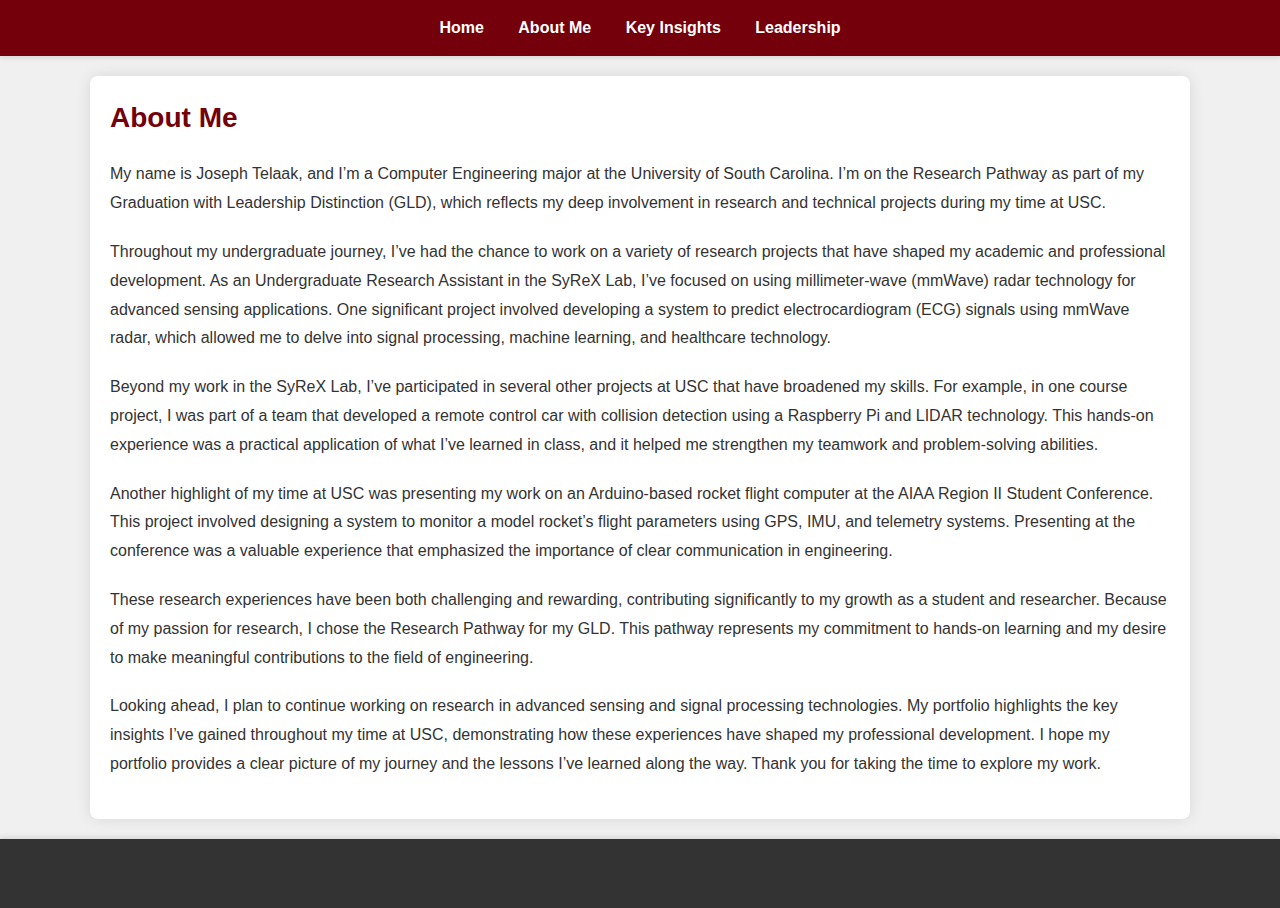
<file: about.html>
<!DOCTYPE html>
<html lang="en">
<head>
    <meta charset="UTF-8">
    <meta name="viewport" content="width=device-width, initial-scale=1.0">
    <title>About Me - Joseph Telaak ePortfolio</title>
    <link rel="stylesheet" href="styles.css">
</head>
<body>
    <nav>
        <ul>
            <li><a href="index.html">Home</a></li>
            <li><a href="about.html">About Me</a></li>
            <li><a href="key-insights.html">Key Insights</a></li>
            <li><a href="leadership.html">Leadership</a></li>
        </ul>
    </nav>

    <section id="about-me">
        <h1>About Me</h1>
        <p>My name is Joseph Telaak, and I’m a Computer Engineering major at the University of South Carolina. I’m on the Research Pathway as part of my Graduation with Leadership Distinction (GLD), which reflects my deep involvement in research and technical projects during my time at USC.</p>

        <p>Throughout my undergraduate journey, I’ve had the chance to work on a variety of research projects that have shaped my academic and professional development. As an Undergraduate Research Assistant in the SyReX Lab, I’ve focused on using millimeter-wave (mmWave) radar technology for advanced sensing applications. One significant project involved developing a system to predict electrocardiogram (ECG) signals using mmWave radar, which allowed me to delve into signal processing, machine learning, and healthcare technology.</p>

        <p>Beyond my work in the SyReX Lab, I’ve participated in several other projects at USC that have broadened my skills. For example, in one course project, I was part of a team that developed a remote control car with collision detection using a Raspberry Pi and LIDAR technology. This hands-on experience was a practical application of what I’ve learned in class, and it helped me strengthen my teamwork and problem-solving abilities.</p>

        <p>Another highlight of my time at USC was presenting my work on an Arduino-based rocket flight computer at the AIAA Region II Student Conference. This project involved designing a system to monitor a model rocket’s flight parameters using GPS, IMU, and telemetry systems. Presenting at the conference was a valuable experience that emphasized the importance of clear communication in engineering.</p>

        <p>These research experiences have been both challenging and rewarding, contributing significantly to my growth as a student and researcher. Because of my passion for research, I chose the Research Pathway for my GLD. This pathway represents my commitment to hands-on learning and my desire to make meaningful contributions to the field of engineering.</p>

        <p>Looking ahead, I plan to continue working on research in advanced sensing and signal processing technologies. My portfolio highlights the key insights I’ve gained throughout my time at USC, demonstrating how these experiences have shaped my professional development. I hope my portfolio provides a clear picture of my journey and the lessons I’ve learned along the way. Thank you for taking the time to explore my work.</p>
    </section>

    <footer>
        <p>&copy; 2024 Joseph Telaak. All rights reserved.</p>
    </footer>
</body>
</html>
</file>
<file: styles.css>
/* General Reset and Body Styling */
* {
    margin: 0;
    padding: 0;
    box-sizing: border-box;
}

html, body {
    height: 100%;
    font-family: Arial, sans-serif;
}

body {
    display: flex;
    flex-direction: column;
    min-height: 100vh;
    background-color: #f0f0f0;
    color: #333;
    line-height: 1.6;
}

/* Navigation Styling */
nav {
    background-color: #73000a; /* Garnet */
    color: #fff;
    padding: 15px 0;
    text-align: center;
    box-shadow: 0 2px 5px rgba(0, 0, 0, 0.1); /* Slight shadow for depth */
}

nav ul {
    list-style: none;
    padding: 0;
    margin: 0;
    display: inline-block;
}

nav ul li {
    display: inline;
    margin: 0 15px;
}

nav ul li a {
    color: #fff;
    text-decoration: none;
    font-weight: bold;
    transition: color 0.3s ease; /* Smooth color transition */
}

nav ul li a:hover {
    color: #d3d3d3; /* Slight hover effect */
}

/* Main Content Area */
section {
    padding: 20px;
    background-color: #fff;
    margin: 20px auto;
    max-width: 90%; /* Scales with screen size */
    border-radius: 8px;
    box-shadow: 0 0 15px rgba(0, 0, 0, 0.1); /* Larger shadow for focus */
}

h1, h2, h3 {
    color: #73000a; /* Garnet */
    margin-bottom: 20px;
    font-weight: bold;
}

h1 {
    font-size: 28px;
    margin-bottom: 20px;
}

h2 {
    font-size: 24px;
}

h3 {
    font-size: 20px;
}

p {
    margin-bottom: 20px;
    font-size: 16px;
    color: #333;
    line-height: 1.8;
}

strong {
    color: #000;
}

/* Hero Section Styling */
.hero-section {
    text-align: center;
    background-color: #73000a; /* Garnet background */
    color: #fff; /* White text */
    padding: 50px 20px;
    border-radius: 8px;
    box-shadow: 0 0 20px rgba(0, 0, 0, 0.1);
    margin-bottom: 40px;
}

.hero-section h1 {
    font-size: 36px;
    margin-bottom: 10px;
    color: #fff; /* Ensure text is white */
}

.hero-section h2 {
    font-size: 28px;
    margin-bottom: 20px;
    color: #fff; /* Ensure text is white */
}

.hero-section p {
    font-size: 18px;
    margin-bottom: 0;
    color: #fff; /* Ensure text is white */
}

/* Intro Tabs Styling for Home Page */
.intro-tabs {
    display: flex;
    flex-direction: column;
    margin-top: 20px;
}

.tab {
    background-color: #f7f7f7;
    padding: 20px;
    border-radius: 8px;
    box-shadow: 0 0 10px rgba(0, 0, 0, 0.1);
    margin-bottom: 15px;
    text-align: center;
}

.tab h2 {
    margin-bottom: 10px;
}

.tab a {
    text-decoration: none;
    color: #73000a;
    font-weight: bold;
    transition: color 0.3s ease;
}

.tab a:hover {
    color: #d3d3d3;
}

/* Tabs Styling for Key Insights Page */
.tabs {
    display: flex;
    justify-content: space-around;
    background-color: #f1f1f1;
    margin-bottom: 20px;
}

.tablinks {
    background-color: #73000a;
    color: white;
    padding: 14px 16px;
    cursor: pointer;
    width: 100%;
    text-align: center;
    border: none;
    outline: none;
    transition: background-color 0.3s ease;
}

.tablinks:hover {
    background-color: #d3d3d3;
}

.tablinks.active {
    background-color: #f1f1f1;
    color: #73000a;
}

.tabcontent {
    display: none;
    padding: 20px;
    background-color: #fff;
    border-radius: 8px;
    box-shadow: 0 0 15px rgba(0, 0, 0, 0.1);
}

/* Social Links Styling */
.social-links {
    margin-top: 30px;
    text-align: center;
}

.social-links p {
    font-size: 16px;
    margin: 0;
}

.social-links a.social-link {
    display: inline-flex;
    align-items: center;
    color: #73000a;
    text-decoration: none;
    margin: 10px 0;
    padding: 10px 15px;
    border-radius: 8px;
    transition: background-color 0.3s ease, color 0.3s ease;
}

.social-links a.social-link img {
    width: 20px;
    height: 20px;
    margin-right: 8px;
}

.social-links a.social-link:hover {
    background-color: #f0f0f0;
    color: #d3d3d3;
}

/* Artifacts Styling */
.artifacts {
    display: flex;
    flex-wrap: wrap;
    justify-content: space-between;
    margin-top: 20px;
}

.artifacts a {
    display: block;
    text-align: center;
    margin-bottom: 20px;
    width: 48%; /* Adjust to ensure two artifacts fit side by side */
    text-decoration: none;
    color: #333;
    transition: transform 0.3s ease, color 0.3s ease;
}

.artifacts a:hover {
    transform: translateY(-5px);
    color: #73000a;
}

.artifacts img {
    width: 100%;
    border-radius: 8px;
    box-shadow: 0 0 10px rgba(0, 0, 0, 0.1);
    margin-bottom: 10px;
}

/* Profile Picture Styling */
.profile-pic {
    max-width: 150px;
    border-radius: 50%;
    display: block;
    margin: 20px auto;
    border: 3px solid #73000a;
}

/* Footer Styling */
footer {
    background-color: #333;
    color: #fff;
    text-align: center;
    padding: 15px 0;
    width: 100%;
    margin-top: auto;
    box-shadow: 0 -2px 5px rgba(0, 0, 0, 0.1);
    font-size: 14px;
}

footer p {
    margin: 5px 0;
}

footer a {
    color: #fff;
    text-decoration: none;
    margin: 0 10px;
    transition: color 0.3s ease;
}

footer a:hover {
    color: #d3d3d3;
}

/* Responsive Adjustments */
@media (min-width: 768px) {
    section {
        max-width: 750px;
    }
    
    .intro-tabs {
        flex-direction: row;
    }
    .tab {
        margin-bottom: 0;
    }
    .social-links a.social-link {
        margin: 0 15px;
    }
}

@media (min-width: 1200px) {
    section {
        max-width: 1100px;
    }
}

/* Leadership Section Enhancements */
#leadership {
    padding: 30px;
    background-color: #fff;
    border-radius: 8px;
    box-shadow: 0 0 20px rgba(0, 0, 0, 0.1);
}

#leadership h2 {
    text-align: center;
    font-size: 26px;
    margin-bottom: 30px;
}

#leadership h3 {
    font-size: 22px;
    margin-bottom: 20px;
    border-bottom: 2px solid #73000a;
    padding-bottom: 10px;
}

#leadership ul {
    list-style-type: disc;
    margin-left: 20px;
}

#leadership ul li {
    margin-bottom: 10px;
    font-size: 16px;
    color: #333;
}

#leadership .artifacts {
    display: flex;
    flex-wrap: wrap;
    justify-content: space-between;
    margin-top: 30px;
}

#leadership .artifacts a {
    display: block;
    text-align: center;
    margin-bottom: 20px;
    width: 48%; /* Ensure two artifacts fit side by side */
    text-decoration: none;
    color: #333;
    transition: transform 0.3s ease, color 0.3s ease;
}

#leadership .artifacts a:hover {
    transform: translateY(-5px);
    color: #73000a;
}

#leadership .artifacts img {
    width: 100%;
    border-radius: 8px;
    box-shadow: 0 0 10px rgba(0, 0, 0, 0.1);
    margin-bottom: 10px;
}
</file>
